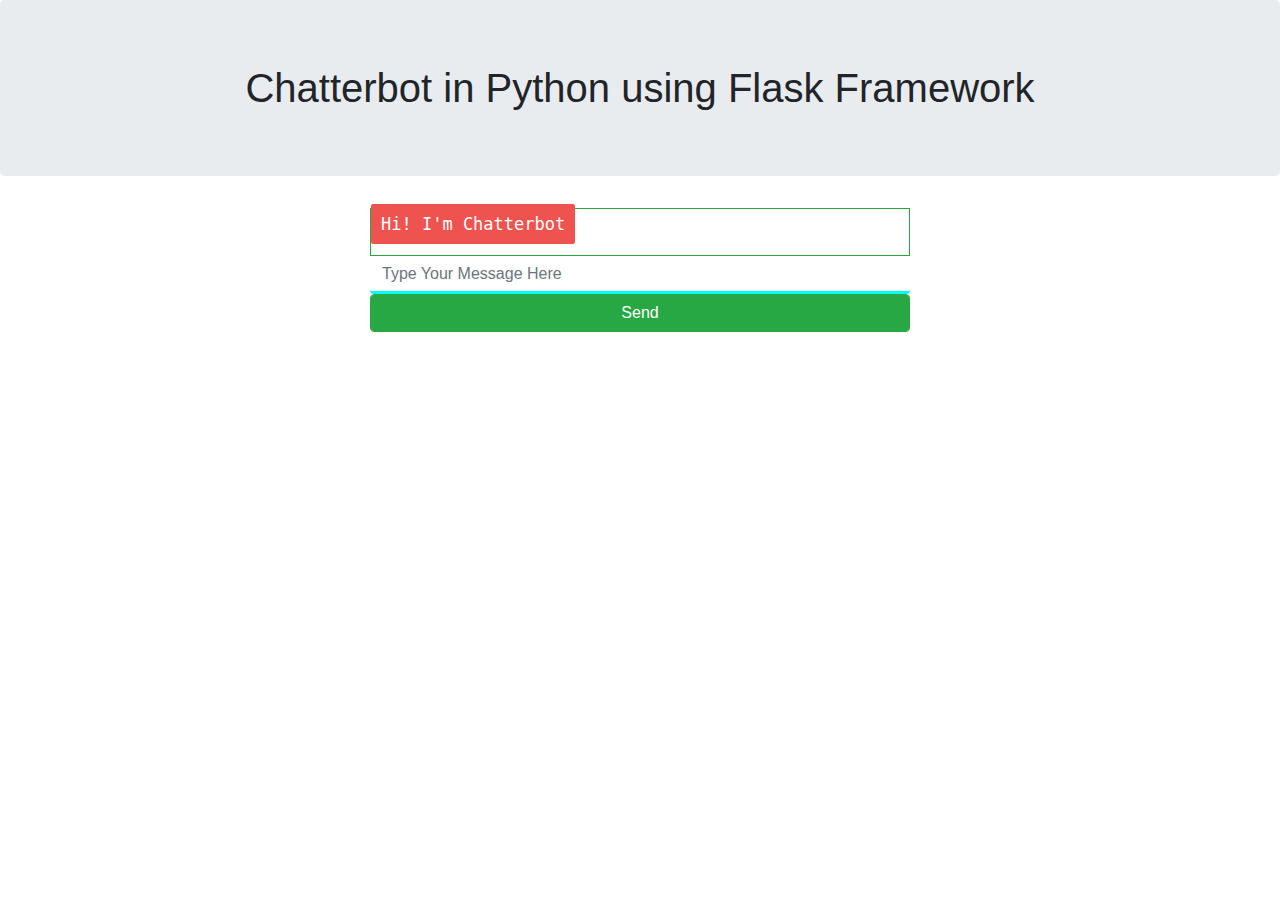
<file: templates/index.html>
<!DOCTYPE html>
<html>
<head>
    <meta charset="utf-8">
    <meta name="viewport" content="width=device-width, initial-scale=1, shrink-to-fit=no">
    <link rel="stylesheet" href="https://maxcdn.bootstrapcdn.com/bootstrap/4.3.1/css/bootstrap.min.css">
    <link rel="stylesheet" href="/static/style.css">
    <script src="https://ajax.googleapis.com/ajax/libs/jquery/3.2.1/jquery.min.js"></script>
</head>
<body>
    <h1 class="jumbotron text-center">Chatterbot in Python using Flask Framework</h1>
<div class="container">
    <div class="row">
        <div class="col-sm-6 offset-sm-3">
            <div id="chatbox" class="border border-success">
                <p class="botText"><span>Hi! I'm Chatterbot</span></p>
            </div>
            <div id="userInput">
                <input id="textInput" class="form-control" type="text" name="msg" placeholder="Type Your Message Here">
                <input id="buttonInput" class="btn btn-success form-control" type="submit" value="Send">
            </div>
        </div>
    </div>
<script>
    function getResponse() {
        let userText = $("#textInput").val();
        let userHtml = '<p class="userText"><span>' + userText + '</span></p>';
        $("#textInput").val("");
        $("#chatbox").append(userHtml);
        document.getElementById('userInput').scrollIntoView({block: 'start', behavior: 'smooth'});
        $.get("/get", { msg: userText }).done(function(data) {
        var botHtml = '<p class="botText"><span>' + data + '</span></p>';
        $("#chatbox").append(botHtml);
        document.getElementById('userInput').scrollIntoView({block: 'start', behavior: 'smooth'});
});
}
    $("#textInput").keypress(function(e) {
    //if enter key is pressed
        if(e.which == 13) {
            getResponse();
        }
    });
    $("#buttonInput").click(function() {
        getResponse();
    });
    </script>
    <script src="https://ajax.googleapis.com/ajax/libs/jquery/3.4.1/jquery.min.js"></script>
    <script src="https://cdnjs.cloudflare.com/ajax/libs/popper.js/1.14.7/umd/popper.min.js"></script>
    <script src="https://maxcdn.bootstrapcdn.com/bootstrap/4.3.1/js/bootstrap.min.js"></script>
</div>
</body>
</html>
</file>
<file: static/style.css>
#textInput {
    border: none;
    border-bottom: 3px solid aqua;
}
.userText {
    color: white;
    font-family: monospace;
    font-size: 17px;
    text-align: right;
    line-height: 30px;
}
.userText span {
    background-color: #009688;
    padding: 10px;
    border-radius: 2px;
}
.botText {
    color: white;
    font-family: monospace;
    font-size: 17px;
    text-align: left;
    line-height: 30px;
}
.botText span {
    background-color: #EF5350;
    padding: 10px;
    border-radius: 2px;
}
</file>
